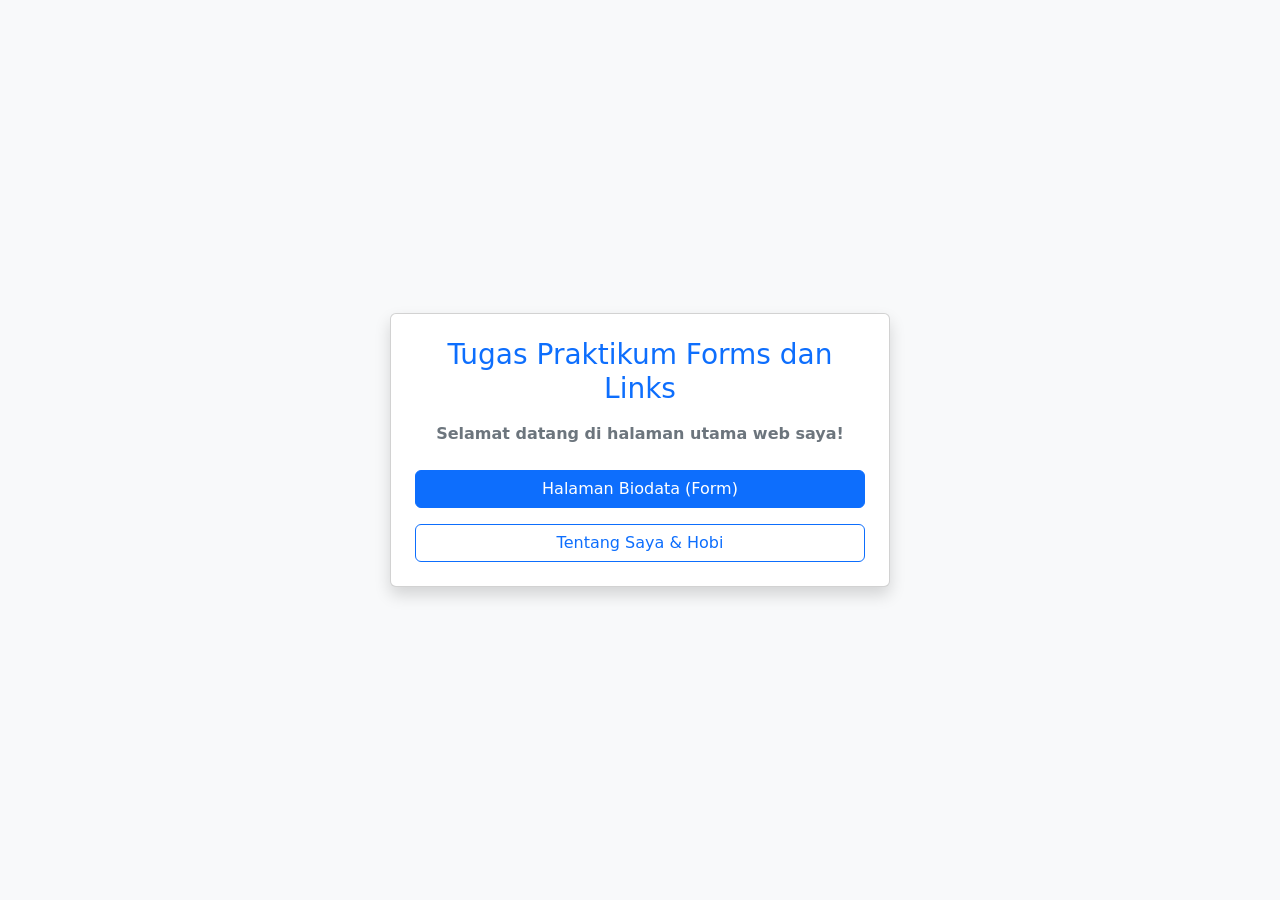
<file: index.html>
<!DOCTYPE html>
<html lang="id">
<head>
    <meta charset="UTF-8">
    <meta name="viewport" content="width=device-width, initial-scale=1.0">
    <title>Halaman Utama</title>
    <link href="https://cdn.jsdelivr.net/npm/bootstrap@5.3.2/dist/css/bootstrap.min.css" rel="stylesheet">
</head>
<body class="bg-light d-flex vh-100 justify-content-center align-items-center">

    <div class="card shadow p-4 text-center" style="max-width: 500px; width: 100%;">
        <h3 class="text-primary mb-3">Tugas Praktikum Forms dan Links</h3>
        <p class="mb-4 text-secondary"><strong>Selamat datang di halaman utama web saya!</strong></p>
        
        <div class="d-grid gap-3">
            <a href="form.html" class="btn btn-primary">Halaman Biodata (Form)</a>
            <a href="about_me.html" class="btn btn-outline-primary">Tentang Saya & Hobi</a>
        </div>
    </div>

</body>
</html>
</file>
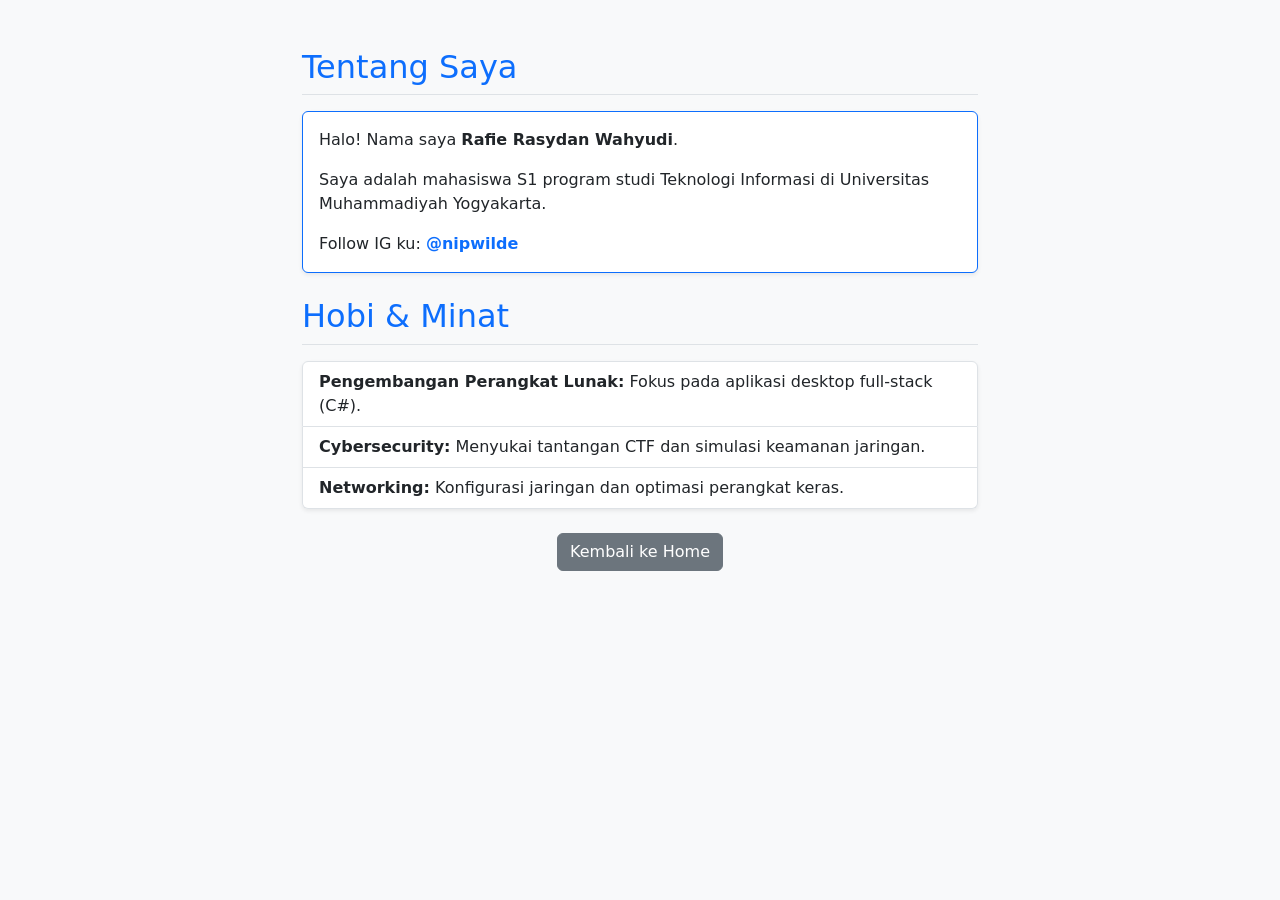
<file: about_me.html>
<!DOCTYPE html>
<html lang="id">
<head>
    <meta charset="UTF-8">
    <meta name="viewport" content="width=device-width, initial-scale=1.0">
    <title>Tentang Saya & Hobi</title>
    <link href="https://cdn.jsdelivr.net/npm/bootstrap@5.3.2/dist/css/bootstrap.min.css" rel="stylesheet">
</head>
<body class="bg-light py-5">

    <div class="container" style="max-width: 700px;">
        
        <h2 class="text-primary mb-3 border-bottom pb-2">Tentang Saya</h2>
        <div class="card mb-4 border-primary shadow-sm">
            <div class="card-body">
                <p class="card-text">Halo! Nama saya <strong>Rafie Rasydan Wahyudi</strong>.</p>
                <p class="card-text">Saya adalah mahasiswa S1 program studi Teknologi Informasi di Universitas Muhammadiyah Yogyakarta.</p>
                <p class="card-text">Follow IG ku: <a href="https://www.instagram.com/username_kamu" target="_blank" class="text-decoration-none fw-bold">@nipwilde</a></p>
            </div>
        </div>

        <h2 class="text-primary mb-3 border-bottom pb-2">Hobi & Minat</h2>
        <ul class="list-group shadow-sm mb-4">
            <li class="list-group-item"><strong>Pengembangan Perangkat Lunak:</strong> Fokus pada aplikasi desktop full-stack (C#).</li>
            <li class="list-group-item"><strong>Cybersecurity:</strong> Menyukai tantangan CTF dan simulasi keamanan jaringan.</li>
            <li class="list-group-item"><strong>Networking:</strong> Konfigurasi jaringan dan optimasi perangkat keras.</li>
        </ul>

        <div class="text-center mt-3">
            <a href="index.html" class="btn btn-secondary">Kembali ke Home</a>
        </div>

    </div>

</body>
</html>
</file>
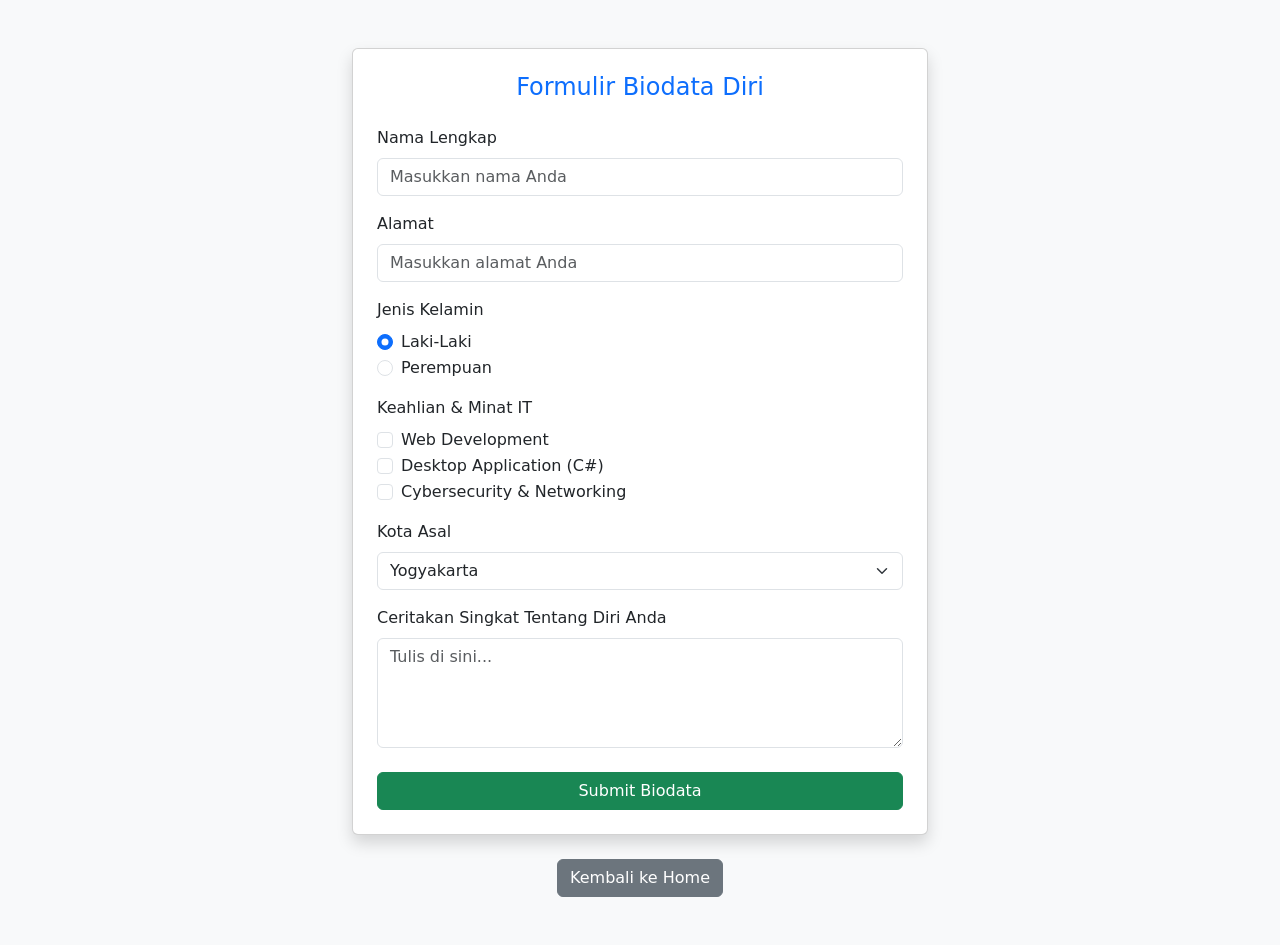
<file: form.html>
<!DOCTYPE html>
<html lang="id">
<head>
    <meta charset="UTF-8">
    <meta name="viewport" content="width=device-width, initial-scale=1.0">
    <title>Halaman Biodata</title>
    <link href="https://cdn.jsdelivr.net/npm/bootstrap@5.3.2/dist/css/bootstrap.min.css" rel="stylesheet">
</head>
<body class="bg-light py-5">

    <div class="container" style="max-width: 600px;">
        <div class="card shadow p-4">
            <h4 class="text-center text-primary mb-4">Formulir Biodata Diri</h4>
            
            <form action="#">
                <div class="mb-3">
                    <label for="nama" class="form-label">Nama Lengkap</label>
                    <input type="text" class="form-control" id="nama" placeholder="Masukkan nama Anda" required>
                </div>

                <div class="mb-3">
                    <label for="alamat" class="form-label">Alamat</label>
                    <input type="text" class="form-control" id="alamat" placeholder="Masukkan alamat Anda" required>
                </div>

                <div class="mb-3">
                    <label class="form-label">Jenis Kelamin</label>
                    <div class="form-check">
                        <input class="form-check-input" type="radio" name="jk" id="laki" value="laki-laki" checked>
                        <label class="form-check-label" for="laki">Laki-Laki</label>
                    </div>
                    <div class="form-check">
                        <input class="form-check-input" type="radio" name="jk" id="perempuan" value="perempuan">
                        <label class="form-check-label" for="perempuan">Perempuan</label>
                    </div>
                </div>

                <div class="mb-3">
                    <label class="form-label">Keahlian & Minat IT</label>
                    <div class="form-check">
                        <input class="form-check-input" type="checkbox" id="web" value="Web">
                        <label class="form-check-label" for="web">Web Development</label>
                    </div>
                    <div class="form-check">
                        <input class="form-check-input" type="checkbox" id="desktop" value="Desktop">
                        <label class="form-check-label" for="desktop">Desktop Application (C#)</label>
                    </div>
                    <div class="form-check">
                        <input class="form-check-input" type="checkbox" id="cyber" value="Cybersecurity">
                        <label class="form-check-label" for="cyber">Cybersecurity & Networking</label>
                    </div>
                </div>

                <div class="mb-3">
                    <label for="kota" class="form-label">Kota Asal</label>
                    <select class="form-select" id="kota">
                        <option value="Yogyakarta">Yogyakarta</option>
                        <option value="Semarang">Semarang</option>
                        <option value="Bandung">Bandung</option>
                        <option value="Jakarta">Jakarta</option>
                    </select>
                </div>

                <div class="mb-4">
                    <label for="alasan" class="form-label">Ceritakan Singkat Tentang Diri Anda</label>
                    <textarea class="form-control" id="alasan" rows="4" placeholder="Tulis di sini..."></textarea>
                </div>

                <button type="submit" class="btn btn-success w-100">Submit Biodata</button>
            </form>
        </div>

        <div class="text-center mt-4">
            <a href="index.html" class="btn btn-secondary">Kembali ke Home</a>
        </div>
    </div>

</body>
</html>
</file>
